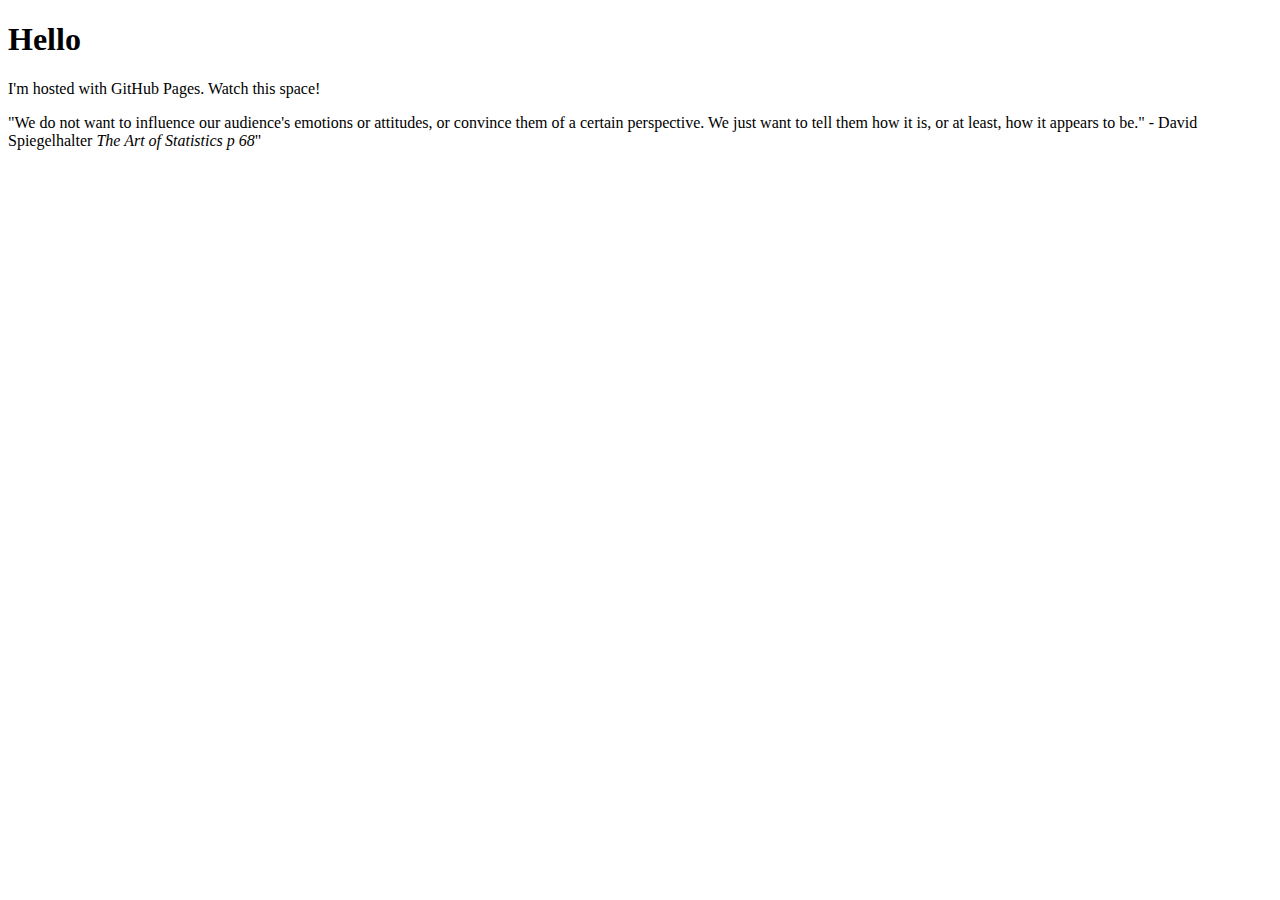
<file: index.html>
<!DOCTYPE html>
<html>
<title>Data David</title>
<meta charset="UTF-8">

<body>
<h1>Hello</h1>
<p>I'm hosted with GitHub Pages. Watch this space!
<p>"We do not want to influence our audience's emotions or attitudes, or convince them of a certain perspective. We just want to tell them how it is, or at least, how it appears to be." - David Spiegelhalter <i>The Art of Statistics p 68</i>"
</body>
</html>
</file>
